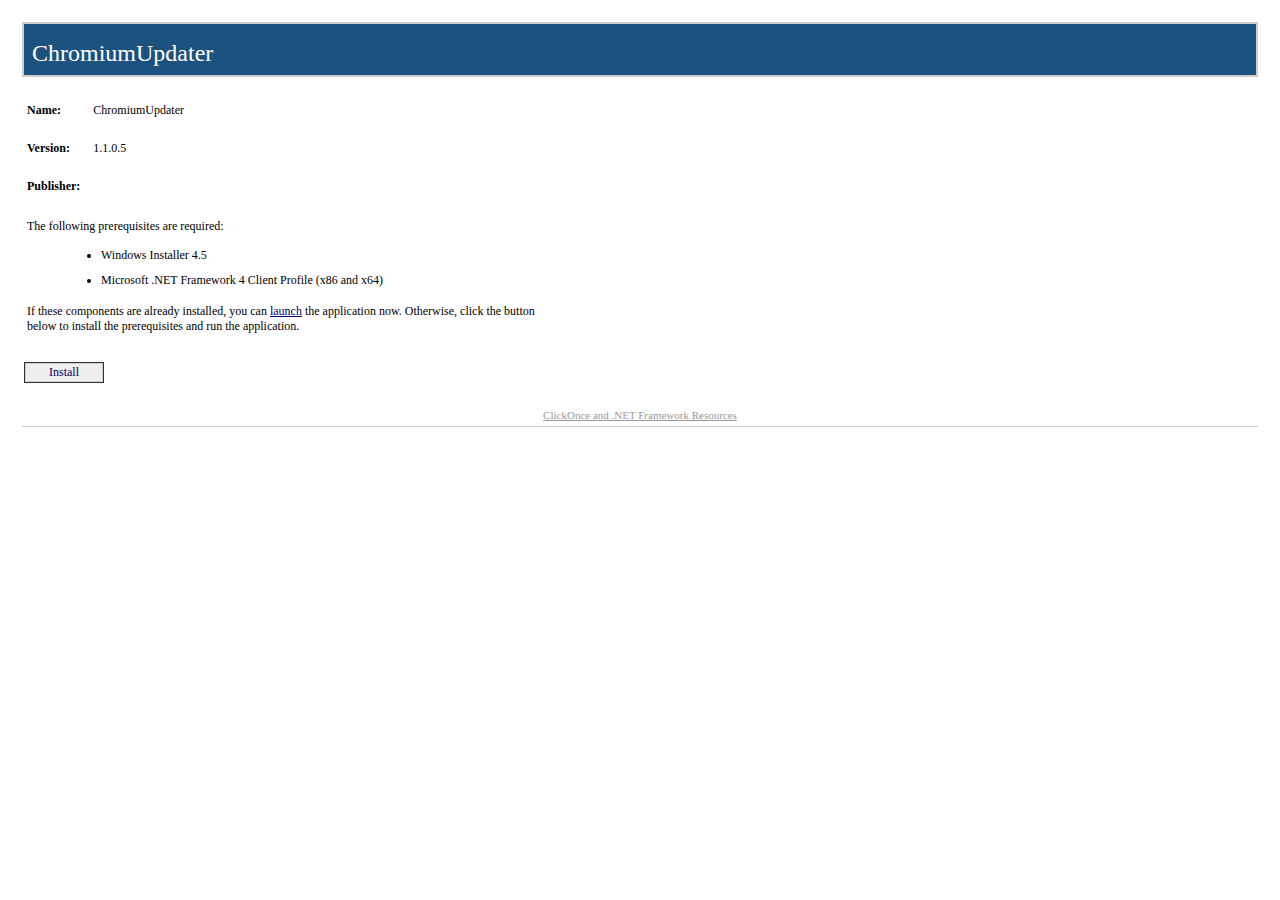
<file: chromium-updater/index.html>
﻿<HTML>
  <HEAD>
    <TITLE>ChromiumUpdater</TITLE>
    <META HTTP-EQUIV="Content-Type" CONTENT="text/html; charset=utf-8" />
    <STYLE TYPE="text/css">
<!--
BODY{margin-top:20px; margin-left:20px; margin-right:20px; color:#000000; font-family:Tahoma; background-color:white}
A:link {font-weight:normal; color:#000066; text-decoration:none}
A:visited {font-weight:normal; color:#000066; text-decoration:none}
A:active {font-weight:normal; text-decoration:none}
A:hover {font-weight:normal; color:#FF6600; text-decoration:none}
P {margin-top:0px; margin-bottom:12px; color:#000000; font-family:Tahoma}
PRE {border-right:#f0f0e0 1px solid; padding-right:5px; border-top:#f0f0e0 1px solid; margin-top:-5px; padding-left:5px; font-size:x-small; padding-bottom:5px; border-left:#f0f0e0 1px solid; padding-top:5px; border-bottom:#f0f0e0 1px solid; font-family:Courier New; background-color:#e5e5cc}
TD {font-size:12px; color:#000000; font-family:Tahoma}
H2 {border-top: #003366 1px solid; margin-top:25px; font-weight:bold; font-size:1.5em; margin-bottom:10px; margin-left:-15px; color:#003366}
H3 {margin-top:10px; font-size: 1.1em; margin-bottom: 10px; margin-left: -15px; color: #000000}
UL {margin-top:10px; margin-left:20px}
OL {margin-top:10px; margin-left:20px}
LI {margin-top:10px; color: #000000}
FONT.value {font-weight:bold; color:darkblue}
FONT.key {font-weight: bold; color: darkgreen}
.divTag {border:1px; border-style:solid; background-color:#FFFFFF; text-decoration:none; height:auto; width:auto; background-color:#cecece}
.BannerColumn {background-color:#000000}
.Banner {border:0; padding:0; height:8px; margin-top:0px; color:#ffffff; filter:progid:DXImageTransform.Microsoft.Gradient(GradientType=1,StartColorStr='#1c5280',EndColorStr='#FFFFFF');}
.BannerTextCompany {font:bold; font-size:18pt; color:#cecece; font-family:Tahoma; height:0px; margin-top:0; margin-left:8px; margin-bottom:0; padding:0px; white-space:nowrap; filter:progid:DXImageTransform.Microsoft.dropshadow(OffX=2,OffY=2,Color='black',Positive='true');}
.BannerTextApplication {font:bold; font-size:18pt; font-family:Tahoma; height:0px; margin-top:0; margin-left:8px; margin-bottom:0; padding:0px; white-space:nowrap; filter:progid:DXImageTransform.Microsoft.dropshadow(OffX=2,OffY=2,Color='black',Positive='true');}
.BannerText {font:bold; font-size:18pt; font-family:Tahoma; height:0px; margin-top:0; margin-left:8px; margin-bottom:0; padding:0px; filter:progid:DXImageTransform.Microsoft.dropshadow(OffX=2,OffY=2,Color='black',Positive='true');}
.BannerSubhead {border:0; padding:0; height:16px; margin-top:0px; margin-left:10px; color:#ffffff; filter:progid:DXImageTransform.Microsoft.Gradient(GradientType=1,StartColorStr='#4B3E1A',EndColorStr='#FFFFFF');}
.BannerSubheadText {font:bold; height:11px; font-size:11px; font-family:Tahoma; margin-top:1; margin-left:10; filter:progid:DXImageTransform.Microsoft.dropshadow(OffX=2,OffY=2,Color='black',Positive='true');}
.FooterRule {border:0; padding:0; height:1px; margin:0px; color:#ffffff; filter:progid:DXImageTransform.Microsoft.Gradient(GradientType=1,StartColorStr='#4B3E1A',EndColorStr='#FFFFFF');}
.FooterText {font-size:11px; font-weight:normal; text-decoration:none; font-family:Tahoma; margin-top:10; margin-left:0px; margin-bottom:2; padding:0px; color:#999999; white-space:nowrap}
.FooterText A:link {font-weight:normal; color:#999999; text-decoration:underline}
.FooterText A:visited {font-weight:normal; color:#999999; text-decoration:underline}
.FooterText A:active {font-weight:normal; color:#999999; text-decoration:underline}
.FooterText A:hover {font-weight:normal; color:#FF6600; text-decoration:underline}
.ClickOnceInfoText {font-size:11px; font-weight:normal; text-decoration:none; font-family:Tahoma; margin-top:0; margin-right:2px; margin-bottom:0; padding:0px; color:#000000}
.InstallTextStyle {font:bold; font-size:14pt; font-family:Tahoma; a:#FF0000; text-decoration:None}
.DetailsStyle {margin-left:30px}
.ItemStyle {margin-left:-15px; font-weight:bold}
.StartColorStr {background-color:#4B3E1A}
.JustThisApp A:link {font-weight:normal; color:#000066; text-decoration:underline}
.JustThisApp A:visited {font-weight:normal; color:#000066; text-decoration:underline}
.JustThisApp A:active {font-weight:normal; text-decoration:underline}
.JustThisApp A:hover {font-weight:normal; color:#FF6600; text-decoration:underline}
-->

</STYLE>

</HEAD>
  <BODY>
    <TABLE WIDTH="100%" CELLPADDING="0" CELLSPACING="2" BORDER="0">

<!-- Begin Banner -->
<TR><TD><TABLE CELLPADDING="2" CELLSPACING="0" BORDER="0" BGCOLOR="#cecece" WIDTH="100%"><TR><TD><TABLE BGCOLOR="#1c5280" WIDTH="100%" CELLPADDING="0" CELLSPACING="0" BORDER="0"><TR><TD CLASS="Banner" /></TR><TR><TD CLASS="Banner"><SPAN CLASS="BannerTextCompany" /></TD></TR><TR><TD CLASS="Banner"><SPAN CLASS="BannerTextApplication">ChromiumUpdater</SPAN></TD></TR><TR><TD CLASS="Banner" ALIGN="RIGHT" /></TR></TABLE></TD></TR></TABLE></TD></TR>
<!-- End Banner -->


<!-- Begin Dialog -->
<TR><TD ALIGN="LEFT"><TABLE CELLPADDING="2" CELLSPACING="0" BORDER="0" WIDTH="540"><TR><TD WIDTH="496">

<!-- Begin AppInfo -->
<TABLE><TR><TD COLSPAN="3">&nbsp;</TD></TR><TR><TD><B>Name:</B></TD><TD WIDTH="5"><SPACER TYPE="block" WIDTH="10" /></TD><TD>ChromiumUpdater</TD></TR><TR><TD COLSPAN="3">&nbsp;</TD></TR><TR><TD><B>Version:</B></TD><TD WIDTH="5"><SPACER TYPE="block" WIDTH="10" /></TD><TD>1.1.0.5</TD></TR><TR><TD COLSPAN="3">&nbsp;</TD></TR><TR><TD><B>Publisher:</B></TD><TD WIDTH="5"><SPACER TYPE="block" WIDTH="10" /></TD><TD /></TR><tr><td colspan="3">&nbsp;</td></tr></TABLE>
<!-- End AppInfo -->


<!-- Begin Prerequisites -->
<TABLE ID="BootstrapperSection" BORDER="0"><TR><TD COLSPAN="2">The following prerequisites are required:</TD></TR><TR><TD WIDTH="10">&nbsp;</TD><TD><UL>
<LI>Windows Installer 4.5</LI>
<LI>Microsoft .NET Framework 4 Client Profile (x86 and x64)</LI>
</UL></TD></TR><TR><TD COLSPAN="2">
If these components are already installed, you can <SPAN CLASS="JustThisApp"><A HREF="ChromiumUpdater.application">launch</A></SPAN> the application now. Otherwise, click the button below to install the prerequisites and run the application.
</TD></TR><TR><TD COLSPAN="2">&nbsp;</TD></TR></TABLE>
<!-- End Prerequisites -->


</TD></TR></TABLE>
<!-- Begin Buttons -->
<TR><TD ALIGN="LEFT"><TABLE CELLPADDING="2" CELLSPACING="0" BORDER="0" WIDTH="540" STYLE="cursor:hand" ONCLICK="window.navigate(InstallButton.href)"><TR><TD ALIGN="LEFT"><TABLE CELLPADDING="1" BGCOLOR="#333333" CELLSPACING="0" BORDER="0"><TR><TD><TABLE CELLPADDING="1" BGCOLOR="#cecece" CELLSPACING="0" BORDER="0"><TR><TD><TABLE CELLPADDING="1" BGCOLOR="#efefef" CELLSPACING="0" BORDER="0"><TR><TD WIDTH="20"><SPACER TYPE="block" WIDTH="20" HEIGHT="1" /></TD><TD><A ID="InstallButton" HREF="setup.exe">Install</A></TD><TD width="20"><SPACER TYPE="block" WIDTH="20" HEIGHT="1" /></TD></TR></TABLE></TD></TR></TABLE></TD></TR></TABLE></TD><TD WIDTH="15%" ALIGN="right" /></TR></TABLE></TD></TR>
<!-- End Buttons -->
</TD></TR>
<!-- End Dialog -->



<!-- Spacer Row -->
<TR><TD>&nbsp;</TD></TR>

<TR><TD>
<!-- Begin Footer -->
<TABLE WIDTH="100%" CELLPADDING="0" CELLSPACING="0" BORDER="0" BGCOLOR="#ffffff"><TR><TD HEIGHT="5"><SPACER TYPE="block" HEIGHT="5" /></TD></TR><TR><TD CLASS="FooterText" ALIGN="center"><A HREF="http://go.microsoft.com/fwlink/?LinkId=154571">ClickOnce and .NET Framework Resources</A>
</TD></TR><TR><TD HEIGHT="5"><SPACER TYPE="block" HEIGHT="5" /></TD></TR><TR><TD HEIGHT="1" bgcolor="#cecece"><SPACER TYPE="block" HEIGHT="1" /></TD></TR></TABLE>
<!-- End Footer -->
</TD></TR>

</TABLE>
  </BODY>
</HTML>
</file>
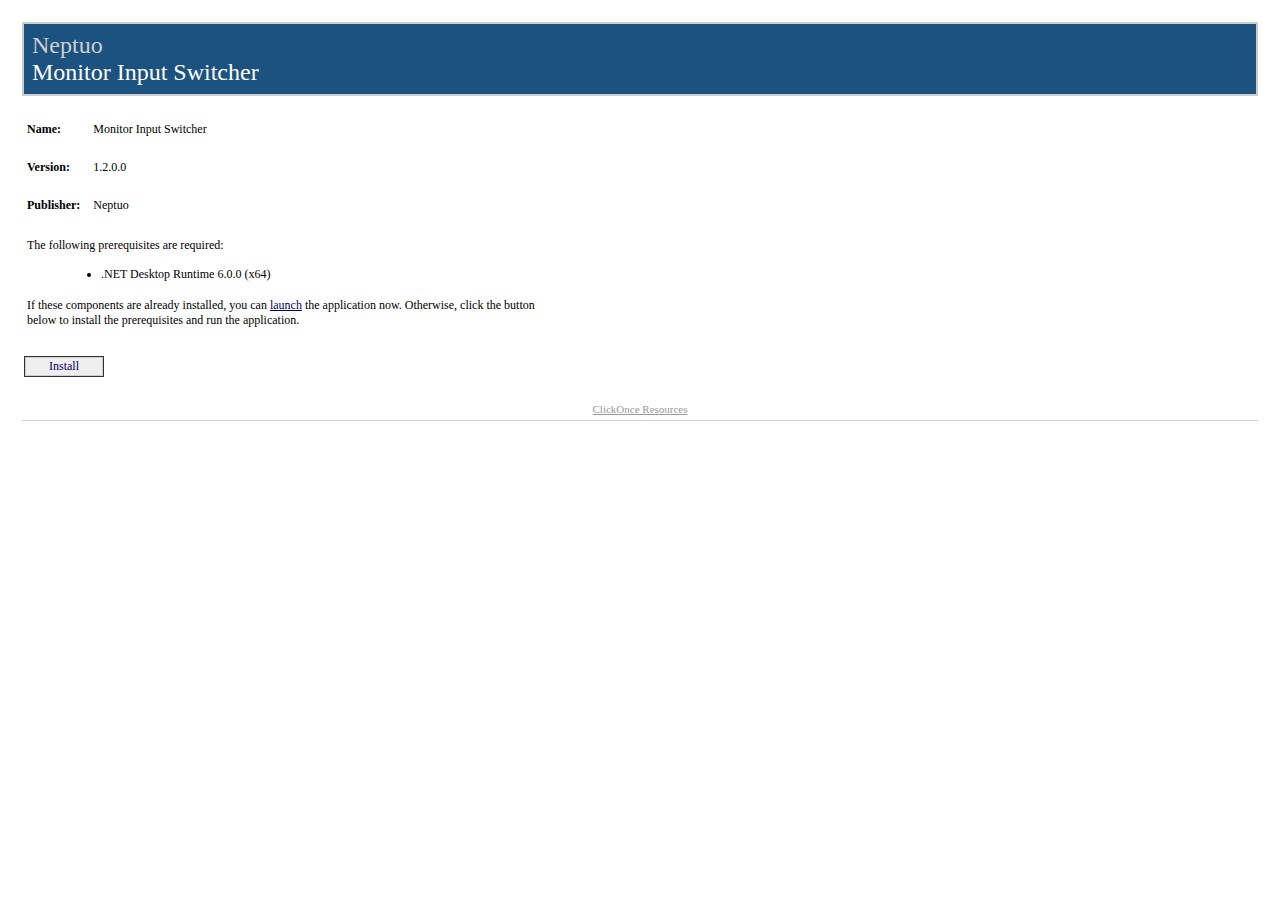
<file: monitor-input-switcher/index.html>
﻿<HTML>
  <HEAD>
    <TITLE>Monitor Input Switcher</TITLE>
    <META HTTP-EQUIV="Content-Type" CONTENT="text/html; charset=utf-8" />
    <STYLE TYPE="text/css">
<!--
BODY{margin-top:20px; margin-left:20px; margin-right:20px; color:#000000; font-family:Tahoma; background-color:white}
A:link {font-weight:normal; color:#000066; text-decoration:none}
A:visited {font-weight:normal; color:#000066; text-decoration:none}
A:active {font-weight:normal; text-decoration:none}
A:hover {font-weight:normal; color:#FF6600; text-decoration:none}
P {margin-top:0px; margin-bottom:12px; color:#000000; font-family:Tahoma}
PRE {border-right:#f0f0e0 1px solid; padding-right:5px; border-top:#f0f0e0 1px solid; margin-top:-5px; padding-left:5px; font-size:x-small; padding-bottom:5px; border-left:#f0f0e0 1px solid; padding-top:5px; border-bottom:#f0f0e0 1px solid; font-family:Courier New; background-color:#e5e5cc}
TD {font-size:12px; color:#000000; font-family:Tahoma}
H2 {border-top: #003366 1px solid; margin-top:25px; font-weight:bold; font-size:1.5em; margin-bottom:10px; margin-left:-15px; color:#003366}
H3 {margin-top:10px; font-size: 1.1em; margin-bottom: 10px; margin-left: -15px; color: #000000}
UL {margin-top:10px; margin-left:20px}
OL {margin-top:10px; margin-left:20px}
LI {margin-top:10px; color: #000000}
FONT.value {font-weight:bold; color:darkblue}
FONT.key {font-weight: bold; color: darkgreen}
.divTag {border:1px; border-style:solid; background-color:#FFFFFF; text-decoration:none; height:auto; width:auto; background-color:#cecece}
.BannerColumn {background-color:#000000}
.Banner {border:0; padding:0; height:8px; margin-top:0px; color:#ffffff; filter:progid:DXImageTransform.Microsoft.Gradient(GradientType=1,StartColorStr='#1c5280',EndColorStr='#FFFFFF');}
.BannerTextCompany {font:bold; font-size:18pt; color:#cecece; font-family:Tahoma; height:0px; margin-top:0; margin-left:8px; margin-bottom:0; padding:0px; white-space:nowrap; filter:progid:DXImageTransform.Microsoft.dropshadow(OffX=2,OffY=2,Color='black',Positive='true');}
.BannerTextApplication {font:bold; font-size:18pt; font-family:Tahoma; height:0px; margin-top:0; margin-left:8px; margin-bottom:0; padding:0px; white-space:nowrap; filter:progid:DXImageTransform.Microsoft.dropshadow(OffX=2,OffY=2,Color='black',Positive='true');}
.BannerText {font:bold; font-size:18pt; font-family:Tahoma; height:0px; margin-top:0; margin-left:8px; margin-bottom:0; padding:0px; filter:progid:DXImageTransform.Microsoft.dropshadow(OffX=2,OffY=2,Color='black',Positive='true');}
.BannerSubhead {border:0; padding:0; height:16px; margin-top:0px; margin-left:10px; color:#ffffff; filter:progid:DXImageTransform.Microsoft.Gradient(GradientType=1,StartColorStr='#4B3E1A',EndColorStr='#FFFFFF');}
.BannerSubheadText {font:bold; height:11px; font-size:11px; font-family:Tahoma; margin-top:1; margin-left:10; filter:progid:DXImageTransform.Microsoft.dropshadow(OffX=2,OffY=2,Color='black',Positive='true');}
.FooterRule {border:0; padding:0; height:1px; margin:0px; color:#ffffff; filter:progid:DXImageTransform.Microsoft.Gradient(GradientType=1,StartColorStr='#4B3E1A',EndColorStr='#FFFFFF');}
.FooterText {font-size:11px; font-weight:normal; text-decoration:none; font-family:Tahoma; margin-top:10; margin-left:0px; margin-bottom:2; padding:0px; color:#999999; white-space:nowrap}
.FooterText A:link {font-weight:normal; color:#999999; text-decoration:underline}
.FooterText A:visited {font-weight:normal; color:#999999; text-decoration:underline}
.FooterText A:active {font-weight:normal; color:#999999; text-decoration:underline}
.FooterText A:hover {font-weight:normal; color:#FF6600; text-decoration:underline}
.ClickOnceInfoText {font-size:11px; font-weight:normal; text-decoration:none; font-family:Tahoma; margin-top:0; margin-right:2px; margin-bottom:0; padding:0px; color:#000000}
.InstallTextStyle {font:bold; font-size:14pt; font-family:Tahoma; a:#FF0000; text-decoration:None}
.DetailsStyle {margin-left:30px}
.ItemStyle {margin-left:-15px; font-weight:bold}
.StartColorStr {background-color:#4B3E1A}
.JustThisApp A:link {font-weight:normal; color:#000066; text-decoration:underline}
.JustThisApp A:visited {font-weight:normal; color:#000066; text-decoration:underline}
.JustThisApp A:active {font-weight:normal; text-decoration:underline}
.JustThisApp A:hover {font-weight:normal; color:#FF6600; text-decoration:underline}
-->

</STYLE>

</HEAD>
  <BODY>
    <TABLE WIDTH="100%" CELLPADDING="0" CELLSPACING="2" BORDER="0">

<!-- Begin Banner -->
<TR><TD><TABLE CELLPADDING="2" CELLSPACING="0" BORDER="0" BGCOLOR="#cecece" WIDTH="100%"><TR><TD><TABLE BGCOLOR="#1c5280" WIDTH="100%" CELLPADDING="0" CELLSPACING="0" BORDER="0"><TR><TD CLASS="Banner" /></TR><TR><TD CLASS="Banner"><SPAN CLASS="BannerTextCompany">Neptuo</SPAN></TD></TR><TR><TD CLASS="Banner"><SPAN CLASS="BannerTextApplication">Monitor Input Switcher</SPAN></TD></TR><TR><TD CLASS="Banner" ALIGN="RIGHT" /></TR></TABLE></TD></TR></TABLE></TD></TR>
<!-- End Banner -->


<!-- Begin Dialog -->
<TR><TD ALIGN="LEFT"><TABLE CELLPADDING="2" CELLSPACING="0" BORDER="0" WIDTH="540"><TR><TD WIDTH="496">

<!-- Begin AppInfo -->
<TABLE><TR><TD COLSPAN="3">&nbsp;</TD></TR><TR><TD><B>Name:</B></TD><TD WIDTH="5"><SPACER TYPE="block" WIDTH="10" /></TD><TD>Monitor Input Switcher</TD></TR><TR><TD COLSPAN="3">&nbsp;</TD></TR><TR><TD><B>Version:</B></TD><TD WIDTH="5"><SPACER TYPE="block" WIDTH="10" /></TD><TD>1.2.0.0</TD></TR><TR><TD COLSPAN="3">&nbsp;</TD></TR><TR><TD><B>Publisher:</B></TD><TD WIDTH="5"><SPACER TYPE="block" WIDTH="10" /></TD><TD>Neptuo</TD></TR><tr><td colspan="3">&nbsp;</td></tr></TABLE>
<!-- End AppInfo -->


<!-- Begin Prerequisites -->
<TABLE ID="BootstrapperSection" BORDER="0"><TR><TD COLSPAN="2">The following prerequisites are required:</TD></TR><TR><TD WIDTH="10">&nbsp;</TD><TD><UL>
<LI>.NET Desktop Runtime 6.0.0 (x64)</LI>
</UL></TD></TR><TR><TD COLSPAN="2">
If these components are already installed, you can <SPAN CLASS="JustThisApp"><A HREF="misw.application">launch</A></SPAN> the application now. Otherwise, click the button below to install the prerequisites and run the application.
</TD></TR><TR><TD COLSPAN="2">&nbsp;</TD></TR></TABLE>
<!-- End Prerequisites -->


</TD></TR></TABLE>
<!-- Begin Buttons -->
<TR><TD ALIGN="LEFT"><TABLE CELLPADDING="2" CELLSPACING="0" BORDER="0" WIDTH="540" STYLE="cursor:hand" ONCLICK="window.navigate(InstallButton.href)"><TR><TD ALIGN="LEFT"><TABLE CELLPADDING="1" BGCOLOR="#333333" CELLSPACING="0" BORDER="0"><TR><TD><TABLE CELLPADDING="1" BGCOLOR="#cecece" CELLSPACING="0" BORDER="0"><TR><TD><TABLE CELLPADDING="1" BGCOLOR="#efefef" CELLSPACING="0" BORDER="0"><TR><TD WIDTH="20"><SPACER TYPE="block" WIDTH="20" HEIGHT="1" /></TD><TD><A ID="InstallButton" HREF="setup.exe">Install</A></TD><TD width="20"><SPACER TYPE="block" WIDTH="20" HEIGHT="1" /></TD></TR></TABLE></TD></TR></TABLE></TD></TR></TABLE></TD><TD WIDTH="15%" ALIGN="right" /></TR></TABLE></TD></TR>
<!-- End Buttons -->
</TD></TR>
<!-- End Dialog -->



<!-- Spacer Row -->
<TR><TD>&nbsp;</TD></TR>

<TR><TD>
<!-- Begin Footer -->
<TABLE WIDTH="100%" CELLPADDING="0" CELLSPACING="0" BORDER="0" BGCOLOR="#ffffff"><TR><TD HEIGHT="5"><SPACER TYPE="block" HEIGHT="5" /></TD></TR><TR><TD CLASS="FooterText" ALIGN="center"><A HREF="https://go.microsoft.com/fwlink/?linkid=2146276">ClickOnce Resources</A>
</TD></TR><TR><TD HEIGHT="5"><SPACER TYPE="block" HEIGHT="5" /></TD></TR><TR><TD HEIGHT="1" bgcolor="#cecece"><SPACER TYPE="block" HEIGHT="1" /></TD></TR></TABLE>
<!-- End Footer -->
</TD></TR>

</TABLE>
  </BODY>
</HTML>
</file>
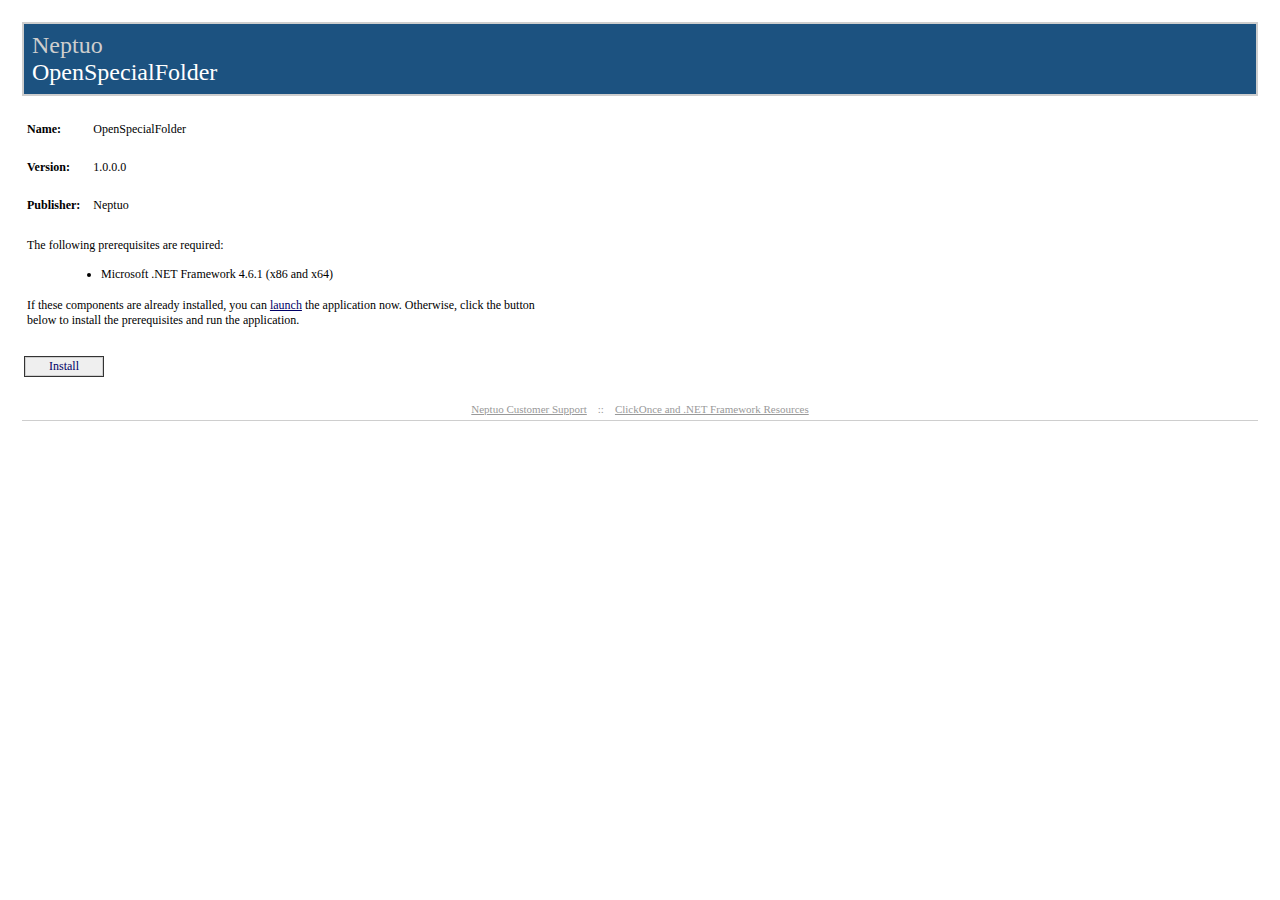
<file: openspecialfolder/index.html>
﻿<HTML>
  <HEAD>
    <TITLE>OpenSpecialFolder</TITLE>
    <META HTTP-EQUIV="Content-Type" CONTENT="text/html; charset=utf-8" />
    <STYLE TYPE="text/css">
<!--
BODY{margin-top:20px; margin-left:20px; margin-right:20px; color:#000000; font-family:Tahoma; background-color:white}
A:link {font-weight:normal; color:#000066; text-decoration:none}
A:visited {font-weight:normal; color:#000066; text-decoration:none}
A:active {font-weight:normal; text-decoration:none}
A:hover {font-weight:normal; color:#FF6600; text-decoration:none}
P {margin-top:0px; margin-bottom:12px; color:#000000; font-family:Tahoma}
PRE {border-right:#f0f0e0 1px solid; padding-right:5px; border-top:#f0f0e0 1px solid; margin-top:-5px; padding-left:5px; font-size:x-small; padding-bottom:5px; border-left:#f0f0e0 1px solid; padding-top:5px; border-bottom:#f0f0e0 1px solid; font-family:Courier New; background-color:#e5e5cc}
TD {font-size:12px; color:#000000; font-family:Tahoma}
H2 {border-top: #003366 1px solid; margin-top:25px; font-weight:bold; font-size:1.5em; margin-bottom:10px; margin-left:-15px; color:#003366}
H3 {margin-top:10px; font-size: 1.1em; margin-bottom: 10px; margin-left: -15px; color: #000000}
UL {margin-top:10px; margin-left:20px}
OL {margin-top:10px; margin-left:20px}
LI {margin-top:10px; color: #000000}
FONT.value {font-weight:bold; color:darkblue}
FONT.key {font-weight: bold; color: darkgreen}
.divTag {border:1px; border-style:solid; background-color:#FFFFFF; text-decoration:none; height:auto; width:auto; background-color:#cecece}
.BannerColumn {background-color:#000000}
.Banner {border:0; padding:0; height:8px; margin-top:0px; color:#ffffff; filter:progid:DXImageTransform.Microsoft.Gradient(GradientType=1,StartColorStr='#1c5280',EndColorStr='#FFFFFF');}
.BannerTextCompany {font:bold; font-size:18pt; color:#cecece; font-family:Tahoma; height:0px; margin-top:0; margin-left:8px; margin-bottom:0; padding:0px; white-space:nowrap; filter:progid:DXImageTransform.Microsoft.dropshadow(OffX=2,OffY=2,Color='black',Positive='true');}
.BannerTextApplication {font:bold; font-size:18pt; font-family:Tahoma; height:0px; margin-top:0; margin-left:8px; margin-bottom:0; padding:0px; white-space:nowrap; filter:progid:DXImageTransform.Microsoft.dropshadow(OffX=2,OffY=2,Color='black',Positive='true');}
.BannerText {font:bold; font-size:18pt; font-family:Tahoma; height:0px; margin-top:0; margin-left:8px; margin-bottom:0; padding:0px; filter:progid:DXImageTransform.Microsoft.dropshadow(OffX=2,OffY=2,Color='black',Positive='true');}
.BannerSubhead {border:0; padding:0; height:16px; margin-top:0px; margin-left:10px; color:#ffffff; filter:progid:DXImageTransform.Microsoft.Gradient(GradientType=1,StartColorStr='#4B3E1A',EndColorStr='#FFFFFF');}
.BannerSubheadText {font:bold; height:11px; font-size:11px; font-family:Tahoma; margin-top:1; margin-left:10; filter:progid:DXImageTransform.Microsoft.dropshadow(OffX=2,OffY=2,Color='black',Positive='true');}
.FooterRule {border:0; padding:0; height:1px; margin:0px; color:#ffffff; filter:progid:DXImageTransform.Microsoft.Gradient(GradientType=1,StartColorStr='#4B3E1A',EndColorStr='#FFFFFF');}
.FooterText {font-size:11px; font-weight:normal; text-decoration:none; font-family:Tahoma; margin-top:10; margin-left:0px; margin-bottom:2; padding:0px; color:#999999; white-space:nowrap}
.FooterText A:link {font-weight:normal; color:#999999; text-decoration:underline}
.FooterText A:visited {font-weight:normal; color:#999999; text-decoration:underline}
.FooterText A:active {font-weight:normal; color:#999999; text-decoration:underline}
.FooterText A:hover {font-weight:normal; color:#FF6600; text-decoration:underline}
.ClickOnceInfoText {font-size:11px; font-weight:normal; text-decoration:none; font-family:Tahoma; margin-top:0; margin-right:2px; margin-bottom:0; padding:0px; color:#000000}
.InstallTextStyle {font:bold; font-size:14pt; font-family:Tahoma; a:#FF0000; text-decoration:None}
.DetailsStyle {margin-left:30px}
.ItemStyle {margin-left:-15px; font-weight:bold}
.StartColorStr {background-color:#4B3E1A}
.JustThisApp A:link {font-weight:normal; color:#000066; text-decoration:underline}
.JustThisApp A:visited {font-weight:normal; color:#000066; text-decoration:underline}
.JustThisApp A:active {font-weight:normal; text-decoration:underline}
.JustThisApp A:hover {font-weight:normal; color:#FF6600; text-decoration:underline}
-->

</STYLE>

<SCRIPT LANGUAGE="JavaScript">
<!--
runtimeVersion = "4.6.1";
checkClient = false;
directLink = "OpenSpecialFolder.application";


function Initialize()
{
  if (HasRuntimeVersion(runtimeVersion, false) || (checkClient && HasRuntimeVersion(runtimeVersion, checkClient)))
  {
    InstallButton.href = directLink;
    BootstrapperSection.style.display = "none";
  }
}
function HasRuntimeVersion(v, c)
{
  var va = GetVersion(v);
  var i;
  var a = navigator.userAgent.match(/\.NET CLR [0-9.]+/g);
  if(va[0]==4)
    a = navigator.userAgent.match(/\.NET[0-9.]+E/g);
  if (c)
  {
    a = navigator.userAgent.match(/\.NET Client [0-9.]+/g);
    if (va[0]==4)
       a = navigator.userAgent.match(/\.NET[0-9.]+C/g);
  }
  if (a != null)
    for (i = 0; i < a.length; ++i)
      if (CompareVersions(va, GetVersion(a[i])) <= 0)
                                return true;
  return false;
}
function GetVersion(v)
{
  var a = v.match(/([0-9]+)\.([0-9]+)\.([0-9]+)/i);
  if(a==null)
     a = v.match(/([0-9]+)\.([0-9]+)/i);
  return a.slice(1);
}
function CompareVersions(v1, v2)
{
   if(v1.length>v2.length)
   {
      v2[v2.length]=0;
   }  
   else if(v1.length<v2.length)
   {
      v1[v1.length]=0;
   }

  for (i = 0; i < v1.length; ++i)
  {
    var n1 = new Number(v1[i]);
    var n2 = new Number(v2[i]);
    if (n1 < n2)
      return -1;
    if (n1 > n2)
      return 1;
  }
  return 0;
}

-->
</SCRIPT>

</HEAD>
  <BODY ONLOAD="Initialize()">
    <TABLE WIDTH="100%" CELLPADDING="0" CELLSPACING="2" BORDER="0">

<!-- Begin Banner -->
<TR><TD><TABLE CELLPADDING="2" CELLSPACING="0" BORDER="0" BGCOLOR="#cecece" WIDTH="100%"><TR><TD><TABLE BGCOLOR="#1c5280" WIDTH="100%" CELLPADDING="0" CELLSPACING="0" BORDER="0"><TR><TD CLASS="Banner" /></TR><TR><TD CLASS="Banner"><SPAN CLASS="BannerTextCompany">Neptuo</SPAN></TD></TR><TR><TD CLASS="Banner"><SPAN CLASS="BannerTextApplication">OpenSpecialFolder</SPAN></TD></TR><TR><TD CLASS="Banner" ALIGN="RIGHT" /></TR></TABLE></TD></TR></TABLE></TD></TR>
<!-- End Banner -->


<!-- Begin Dialog -->
<TR><TD ALIGN="LEFT"><TABLE CELLPADDING="2" CELLSPACING="0" BORDER="0" WIDTH="540"><TR><TD WIDTH="496">

<!-- Begin AppInfo -->
<TABLE><TR><TD COLSPAN="3">&nbsp;</TD></TR><TR><TD><B>Name:</B></TD><TD WIDTH="5"><SPACER TYPE="block" WIDTH="10" /></TD><TD>OpenSpecialFolder</TD></TR><TR><TD COLSPAN="3">&nbsp;</TD></TR><TR><TD><B>Version:</B></TD><TD WIDTH="5"><SPACER TYPE="block" WIDTH="10" /></TD><TD>1.0.0.0</TD></TR><TR><TD COLSPAN="3">&nbsp;</TD></TR><TR><TD><B>Publisher:</B></TD><TD WIDTH="5"><SPACER TYPE="block" WIDTH="10" /></TD><TD>Neptuo</TD></TR><tr><td colspan="3">&nbsp;</td></tr></TABLE>
<!-- End AppInfo -->


<!-- Begin Prerequisites -->
<TABLE ID="BootstrapperSection" BORDER="0"><TR><TD COLSPAN="2">The following prerequisites are required:</TD></TR><TR><TD WIDTH="10">&nbsp;</TD><TD><UL>
<LI>Microsoft .NET Framework 4.6.1 (x86 and x64)</LI>
</UL></TD></TR><TR><TD COLSPAN="2">
If these components are already installed, you can <SPAN CLASS="JustThisApp"><A HREF="OpenSpecialFolder.application">launch</A></SPAN> the application now. Otherwise, click the button below to install the prerequisites and run the application.
</TD></TR><TR><TD COLSPAN="2">&nbsp;</TD></TR></TABLE>
<!-- End Prerequisites -->


</TD></TR></TABLE>
<!-- Begin Buttons -->
<TR><TD ALIGN="LEFT"><TABLE CELLPADDING="2" CELLSPACING="0" BORDER="0" WIDTH="540" STYLE="cursor:hand" ONCLICK="window.navigate(InstallButton.href)"><TR><TD ALIGN="LEFT"><TABLE CELLPADDING="1" BGCOLOR="#333333" CELLSPACING="0" BORDER="0"><TR><TD><TABLE CELLPADDING="1" BGCOLOR="#cecece" CELLSPACING="0" BORDER="0"><TR><TD><TABLE CELLPADDING="1" BGCOLOR="#efefef" CELLSPACING="0" BORDER="0"><TR><TD WIDTH="20"><SPACER TYPE="block" WIDTH="20" HEIGHT="1" /></TD><TD><A ID="InstallButton" HREF="setup.exe">Install</A></TD><TD width="20"><SPACER TYPE="block" WIDTH="20" HEIGHT="1" /></TD></TR></TABLE></TD></TR></TABLE></TD></TR></TABLE></TD><TD WIDTH="15%" ALIGN="right" /></TR></TABLE></TD></TR>
<!-- End Buttons -->
</TD></TR>
<!-- End Dialog -->



<!-- Spacer Row -->
<TR><TD>&nbsp;</TD></TR>

<TR><TD>
<!-- Begin Footer -->
<TABLE WIDTH="100%" CELLPADDING="0" CELLSPACING="0" BORDER="0" BGCOLOR="#ffffff"><TR><TD HEIGHT="5"><SPACER TYPE="block" HEIGHT="5" /></TD></TR><TR><TD CLASS="FooterText" ALIGN="center">
<A HREF="https://github.com/maraf/OpenSpecialFolder/issues">Neptuo Customer Support</A>
&nbsp;&nbsp;&nbsp;::&nbsp;&nbsp;&nbsp;
<A HREF="https://go.microsoft.com/fwlink/?LinkId=154571">ClickOnce and .NET Framework Resources</A>
</TD></TR><TR><TD HEIGHT="5"><SPACER TYPE="block" HEIGHT="5" /></TD></TR><TR><TD HEIGHT="1" bgcolor="#cecece"><SPACER TYPE="block" HEIGHT="1" /></TD></TR></TABLE>
<!-- End Footer -->
</TD></TR>

</TABLE>
  </BODY>
</HTML>
</file>
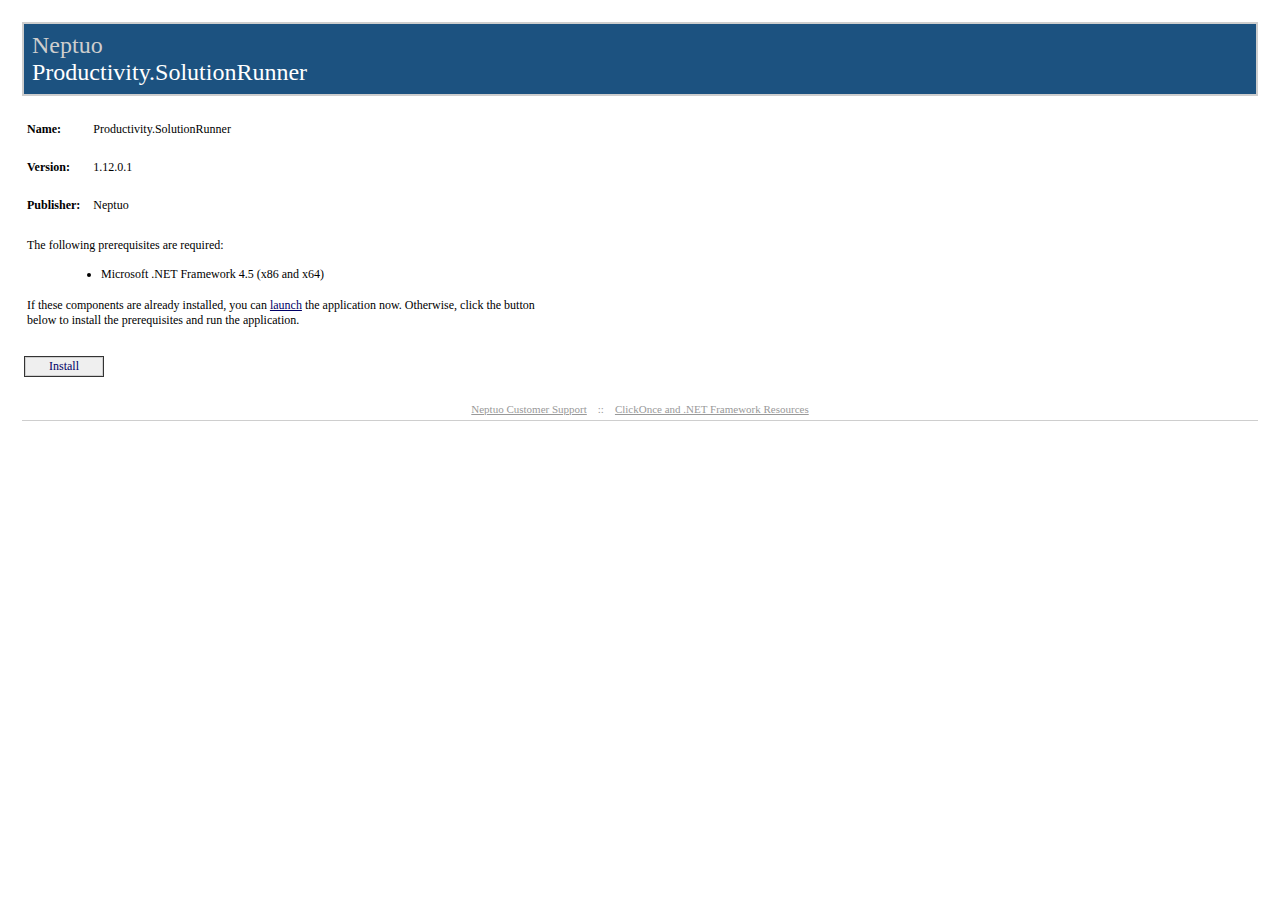
<file: solution-runner/index.html>
﻿<HTML>
  <HEAD>
    <TITLE>Productivity.SolutionRunner</TITLE>
    <META HTTP-EQUIV="Content-Type" CONTENT="text/html; charset=utf-8" />
    <STYLE TYPE="text/css">
<!--
BODY{margin-top:20px; margin-left:20px; margin-right:20px; color:#000000; font-family:Tahoma; background-color:white}
A:link {font-weight:normal; color:#000066; text-decoration:none}
A:visited {font-weight:normal; color:#000066; text-decoration:none}
A:active {font-weight:normal; text-decoration:none}
A:hover {font-weight:normal; color:#FF6600; text-decoration:none}
P {margin-top:0px; margin-bottom:12px; color:#000000; font-family:Tahoma}
PRE {border-right:#f0f0e0 1px solid; padding-right:5px; border-top:#f0f0e0 1px solid; margin-top:-5px; padding-left:5px; font-size:x-small; padding-bottom:5px; border-left:#f0f0e0 1px solid; padding-top:5px; border-bottom:#f0f0e0 1px solid; font-family:Courier New; background-color:#e5e5cc}
TD {font-size:12px; color:#000000; font-family:Tahoma}
H2 {border-top: #003366 1px solid; margin-top:25px; font-weight:bold; font-size:1.5em; margin-bottom:10px; margin-left:-15px; color:#003366}
H3 {margin-top:10px; font-size: 1.1em; margin-bottom: 10px; margin-left: -15px; color: #000000}
UL {margin-top:10px; margin-left:20px}
OL {margin-top:10px; margin-left:20px}
LI {margin-top:10px; color: #000000}
FONT.value {font-weight:bold; color:darkblue}
FONT.key {font-weight: bold; color: darkgreen}
.divTag {border:1px; border-style:solid; background-color:#FFFFFF; text-decoration:none; height:auto; width:auto; background-color:#cecece}
.BannerColumn {background-color:#000000}
.Banner {border:0; padding:0; height:8px; margin-top:0px; color:#ffffff; filter:progid:DXImageTransform.Microsoft.Gradient(GradientType=1,StartColorStr='#1c5280',EndColorStr='#FFFFFF');}
.BannerTextCompany {font:bold; font-size:18pt; color:#cecece; font-family:Tahoma; height:0px; margin-top:0; margin-left:8px; margin-bottom:0; padding:0px; white-space:nowrap; filter:progid:DXImageTransform.Microsoft.dropshadow(OffX=2,OffY=2,Color='black',Positive='true');}
.BannerTextApplication {font:bold; font-size:18pt; font-family:Tahoma; height:0px; margin-top:0; margin-left:8px; margin-bottom:0; padding:0px; white-space:nowrap; filter:progid:DXImageTransform.Microsoft.dropshadow(OffX=2,OffY=2,Color='black',Positive='true');}
.BannerText {font:bold; font-size:18pt; font-family:Tahoma; height:0px; margin-top:0; margin-left:8px; margin-bottom:0; padding:0px; filter:progid:DXImageTransform.Microsoft.dropshadow(OffX=2,OffY=2,Color='black',Positive='true');}
.BannerSubhead {border:0; padding:0; height:16px; margin-top:0px; margin-left:10px; color:#ffffff; filter:progid:DXImageTransform.Microsoft.Gradient(GradientType=1,StartColorStr='#4B3E1A',EndColorStr='#FFFFFF');}
.BannerSubheadText {font:bold; height:11px; font-size:11px; font-family:Tahoma; margin-top:1; margin-left:10; filter:progid:DXImageTransform.Microsoft.dropshadow(OffX=2,OffY=2,Color='black',Positive='true');}
.FooterRule {border:0; padding:0; height:1px; margin:0px; color:#ffffff; filter:progid:DXImageTransform.Microsoft.Gradient(GradientType=1,StartColorStr='#4B3E1A',EndColorStr='#FFFFFF');}
.FooterText {font-size:11px; font-weight:normal; text-decoration:none; font-family:Tahoma; margin-top:10; margin-left:0px; margin-bottom:2; padding:0px; color:#999999; white-space:nowrap}
.FooterText A:link {font-weight:normal; color:#999999; text-decoration:underline}
.FooterText A:visited {font-weight:normal; color:#999999; text-decoration:underline}
.FooterText A:active {font-weight:normal; color:#999999; text-decoration:underline}
.FooterText A:hover {font-weight:normal; color:#FF6600; text-decoration:underline}
.ClickOnceInfoText {font-size:11px; font-weight:normal; text-decoration:none; font-family:Tahoma; margin-top:0; margin-right:2px; margin-bottom:0; padding:0px; color:#000000}
.InstallTextStyle {font:bold; font-size:14pt; font-family:Tahoma; a:#FF0000; text-decoration:None}
.DetailsStyle {margin-left:30px}
.ItemStyle {margin-left:-15px; font-weight:bold}
.StartColorStr {background-color:#4B3E1A}
.JustThisApp A:link {font-weight:normal; color:#000066; text-decoration:underline}
.JustThisApp A:visited {font-weight:normal; color:#000066; text-decoration:underline}
.JustThisApp A:active {font-weight:normal; text-decoration:underline}
.JustThisApp A:hover {font-weight:normal; color:#FF6600; text-decoration:underline}
-->

</STYLE>

<SCRIPT LANGUAGE="JavaScript">
<!--
runtimeVersion = "4.5.0";
checkClient = false;
directLink = "Productivity.SolutionRunner.UI.application";


function Initialize()
{
  if (HasRuntimeVersion(runtimeVersion, false) || (checkClient && HasRuntimeVersion(runtimeVersion, checkClient)))
  {
    InstallButton.href = directLink;
    BootstrapperSection.style.display = "none";
  }
}
function HasRuntimeVersion(v, c)
{
  var va = GetVersion(v);
  var i;
  var a = navigator.userAgent.match(/\.NET CLR [0-9.]+/g);
  if(va[0]==4)
    a = navigator.userAgent.match(/\.NET[0-9.]+E/g);
  if (c)
  {
    a = navigator.userAgent.match(/\.NET Client [0-9.]+/g);
    if (va[0]==4)
       a = navigator.userAgent.match(/\.NET[0-9.]+C/g);
  }
  if (a != null)
    for (i = 0; i < a.length; ++i)
      if (CompareVersions(va, GetVersion(a[i])) <= 0)
                                return true;
  return false;
}
function GetVersion(v)
{
  var a = v.match(/([0-9]+)\.([0-9]+)\.([0-9]+)/i);
  if(a==null)
     a = v.match(/([0-9]+)\.([0-9]+)/i);
  return a.slice(1);
}
function CompareVersions(v1, v2)
{
   if(v1.length>v2.length)
   {
      v2[v2.length]=0;
   }  
   else if(v1.length<v2.length)
   {
      v1[v1.length]=0;
   }

  for (i = 0; i < v1.length; ++i)
  {
    var n1 = new Number(v1[i]);
    var n2 = new Number(v2[i]);
    if (n1 < n2)
      return -1;
    if (n1 > n2)
      return 1;
  }
  return 0;
}

-->
</SCRIPT>

</HEAD>
  <BODY ONLOAD="Initialize()">
    <TABLE WIDTH="100%" CELLPADDING="0" CELLSPACING="2" BORDER="0">

<!-- Begin Banner -->
<TR><TD><TABLE CELLPADDING="2" CELLSPACING="0" BORDER="0" BGCOLOR="#cecece" WIDTH="100%"><TR><TD><TABLE BGCOLOR="#1c5280" WIDTH="100%" CELLPADDING="0" CELLSPACING="0" BORDER="0"><TR><TD CLASS="Banner" /></TR><TR><TD CLASS="Banner"><SPAN CLASS="BannerTextCompany">Neptuo</SPAN></TD></TR><TR><TD CLASS="Banner"><SPAN CLASS="BannerTextApplication">Productivity.SolutionRunner</SPAN></TD></TR><TR><TD CLASS="Banner" ALIGN="RIGHT" /></TR></TABLE></TD></TR></TABLE></TD></TR>
<!-- End Banner -->


<!-- Begin Dialog -->
<TR><TD ALIGN="LEFT"><TABLE CELLPADDING="2" CELLSPACING="0" BORDER="0" WIDTH="540"><TR><TD WIDTH="496">

<!-- Begin AppInfo -->
<TABLE><TR><TD COLSPAN="3">&nbsp;</TD></TR><TR><TD><B>Name:</B></TD><TD WIDTH="5"><SPACER TYPE="block" WIDTH="10" /></TD><TD>Productivity.SolutionRunner</TD></TR><TR><TD COLSPAN="3">&nbsp;</TD></TR><TR><TD><B>Version:</B></TD><TD WIDTH="5"><SPACER TYPE="block" WIDTH="10" /></TD><TD>1.12.0.1</TD></TR><TR><TD COLSPAN="3">&nbsp;</TD></TR><TR><TD><B>Publisher:</B></TD><TD WIDTH="5"><SPACER TYPE="block" WIDTH="10" /></TD><TD>Neptuo</TD></TR><tr><td colspan="3">&nbsp;</td></tr></TABLE>
<!-- End AppInfo -->


<!-- Begin Prerequisites -->
<TABLE ID="BootstrapperSection" BORDER="0"><TR><TD COLSPAN="2">The following prerequisites are required:</TD></TR><TR><TD WIDTH="10">&nbsp;</TD><TD><UL>
<LI>Microsoft .NET Framework 4.5 (x86 and x64)</LI>
</UL></TD></TR><TR><TD COLSPAN="2">
If these components are already installed, you can <SPAN CLASS="JustThisApp"><A HREF="Productivity.SolutionRunner.UI.application">launch</A></SPAN> the application now. Otherwise, click the button below to install the prerequisites and run the application.
</TD></TR><TR><TD COLSPAN="2">&nbsp;</TD></TR></TABLE>
<!-- End Prerequisites -->


</TD></TR></TABLE>
<!-- Begin Buttons -->
<TR><TD ALIGN="LEFT"><TABLE CELLPADDING="2" CELLSPACING="0" BORDER="0" WIDTH="540" STYLE="cursor:hand" ONCLICK="window.navigate(InstallButton.href)"><TR><TD ALIGN="LEFT"><TABLE CELLPADDING="1" BGCOLOR="#333333" CELLSPACING="0" BORDER="0"><TR><TD><TABLE CELLPADDING="1" BGCOLOR="#cecece" CELLSPACING="0" BORDER="0"><TR><TD><TABLE CELLPADDING="1" BGCOLOR="#efefef" CELLSPACING="0" BORDER="0"><TR><TD WIDTH="20"><SPACER TYPE="block" WIDTH="20" HEIGHT="1" /></TD><TD><A ID="InstallButton" HREF="setup.exe">Install</A></TD><TD width="20"><SPACER TYPE="block" WIDTH="20" HEIGHT="1" /></TD></TR></TABLE></TD></TR></TABLE></TD></TR></TABLE></TD><TD WIDTH="15%" ALIGN="right" /></TR></TABLE></TD></TR>
<!-- End Buttons -->
</TD></TR>
<!-- End Dialog -->



<!-- Spacer Row -->
<TR><TD>&nbsp;</TD></TR>

<TR><TD>
<!-- Begin Footer -->
<TABLE WIDTH="100%" CELLPADDING="0" CELLSPACING="0" BORDER="0" BGCOLOR="#ffffff"><TR><TD HEIGHT="5"><SPACER TYPE="block" HEIGHT="5" /></TD></TR><TR><TD CLASS="FooterText" ALIGN="center">
<A HREF="https://github.com/neptuo/Productivity.SolutionRunner/issues">Neptuo Customer Support</A>
&nbsp;&nbsp;&nbsp;::&nbsp;&nbsp;&nbsp;
<A HREF="https://go.microsoft.com/fwlink/?LinkId=154571">ClickOnce and .NET Framework Resources</A>
</TD></TR><TR><TD HEIGHT="5"><SPACER TYPE="block" HEIGHT="5" /></TD></TR><TR><TD HEIGHT="1" bgcolor="#cecece"><SPACER TYPE="block" HEIGHT="1" /></TD></TR></TABLE>
<!-- End Footer -->
</TD></TR>

</TABLE>
  </BODY>
</HTML>
</file>
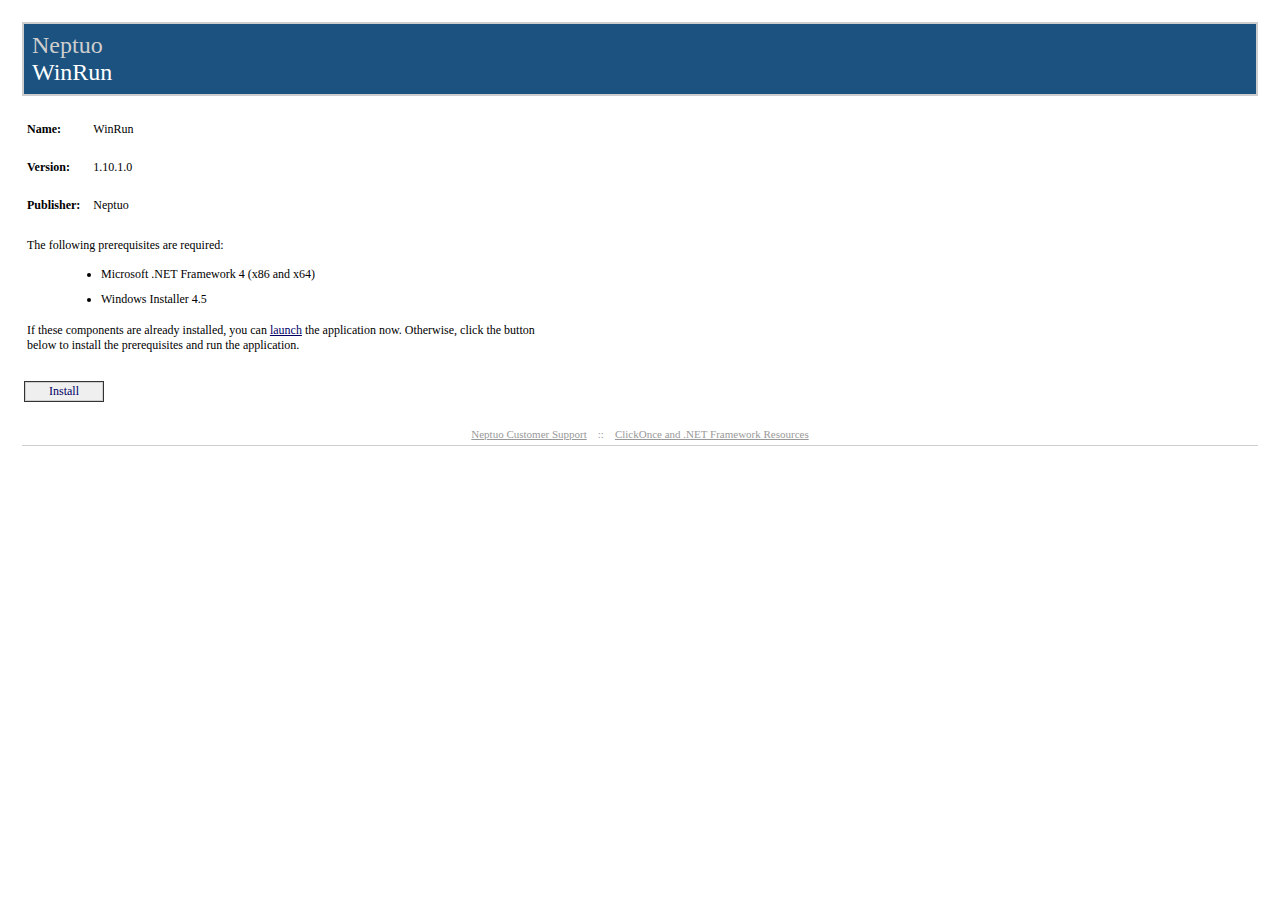
<file: winrun/index.html>
﻿<HTML>
  <HEAD>
    <TITLE>WinRun</TITLE>
    <META HTTP-EQUIV="Content-Type" CONTENT="text/html; charset=utf-8" />
    <STYLE TYPE="text/css">
<!--
BODY{margin-top:20px; margin-left:20px; margin-right:20px; color:#000000; font-family:Tahoma; background-color:white}
A:link {font-weight:normal; color:#000066; text-decoration:none}
A:visited {font-weight:normal; color:#000066; text-decoration:none}
A:active {font-weight:normal; text-decoration:none}
A:hover {font-weight:normal; color:#FF6600; text-decoration:none}
P {margin-top:0px; margin-bottom:12px; color:#000000; font-family:Tahoma}
PRE {border-right:#f0f0e0 1px solid; padding-right:5px; border-top:#f0f0e0 1px solid; margin-top:-5px; padding-left:5px; font-size:x-small; padding-bottom:5px; border-left:#f0f0e0 1px solid; padding-top:5px; border-bottom:#f0f0e0 1px solid; font-family:Courier New; background-color:#e5e5cc}
TD {font-size:12px; color:#000000; font-family:Tahoma}
H2 {border-top: #003366 1px solid; margin-top:25px; font-weight:bold; font-size:1.5em; margin-bottom:10px; margin-left:-15px; color:#003366}
H3 {margin-top:10px; font-size: 1.1em; margin-bottom: 10px; margin-left: -15px; color: #000000}
UL {margin-top:10px; margin-left:20px}
OL {margin-top:10px; margin-left:20px}
LI {margin-top:10px; color: #000000}
FONT.value {font-weight:bold; color:darkblue}
FONT.key {font-weight: bold; color: darkgreen}
.divTag {border:1px; border-style:solid; background-color:#FFFFFF; text-decoration:none; height:auto; width:auto; background-color:#cecece}
.BannerColumn {background-color:#000000}
.Banner {border:0; padding:0; height:8px; margin-top:0px; color:#ffffff; filter:progid:DXImageTransform.Microsoft.Gradient(GradientType=1,StartColorStr='#1c5280',EndColorStr='#FFFFFF');}
.BannerTextCompany {font:bold; font-size:18pt; color:#cecece; font-family:Tahoma; height:0px; margin-top:0; margin-left:8px; margin-bottom:0; padding:0px; white-space:nowrap; filter:progid:DXImageTransform.Microsoft.dropshadow(OffX=2,OffY=2,Color='black',Positive='true');}
.BannerTextApplication {font:bold; font-size:18pt; font-family:Tahoma; height:0px; margin-top:0; margin-left:8px; margin-bottom:0; padding:0px; white-space:nowrap; filter:progid:DXImageTransform.Microsoft.dropshadow(OffX=2,OffY=2,Color='black',Positive='true');}
.BannerText {font:bold; font-size:18pt; font-family:Tahoma; height:0px; margin-top:0; margin-left:8px; margin-bottom:0; padding:0px; filter:progid:DXImageTransform.Microsoft.dropshadow(OffX=2,OffY=2,Color='black',Positive='true');}
.BannerSubhead {border:0; padding:0; height:16px; margin-top:0px; margin-left:10px; color:#ffffff; filter:progid:DXImageTransform.Microsoft.Gradient(GradientType=1,StartColorStr='#4B3E1A',EndColorStr='#FFFFFF');}
.BannerSubheadText {font:bold; height:11px; font-size:11px; font-family:Tahoma; margin-top:1; margin-left:10; filter:progid:DXImageTransform.Microsoft.dropshadow(OffX=2,OffY=2,Color='black',Positive='true');}
.FooterRule {border:0; padding:0; height:1px; margin:0px; color:#ffffff; filter:progid:DXImageTransform.Microsoft.Gradient(GradientType=1,StartColorStr='#4B3E1A',EndColorStr='#FFFFFF');}
.FooterText {font-size:11px; font-weight:normal; text-decoration:none; font-family:Tahoma; margin-top:10; margin-left:0px; margin-bottom:2; padding:0px; color:#999999; white-space:nowrap}
.FooterText A:link {font-weight:normal; color:#999999; text-decoration:underline}
.FooterText A:visited {font-weight:normal; color:#999999; text-decoration:underline}
.FooterText A:active {font-weight:normal; color:#999999; text-decoration:underline}
.FooterText A:hover {font-weight:normal; color:#FF6600; text-decoration:underline}
.ClickOnceInfoText {font-size:11px; font-weight:normal; text-decoration:none; font-family:Tahoma; margin-top:0; margin-right:2px; margin-bottom:0; padding:0px; color:#000000}
.InstallTextStyle {font:bold; font-size:14pt; font-family:Tahoma; a:#FF0000; text-decoration:None}
.DetailsStyle {margin-left:30px}
.ItemStyle {margin-left:-15px; font-weight:bold}
.StartColorStr {background-color:#4B3E1A}
.JustThisApp A:link {font-weight:normal; color:#000066; text-decoration:underline}
.JustThisApp A:visited {font-weight:normal; color:#000066; text-decoration:underline}
.JustThisApp A:active {font-weight:normal; text-decoration:underline}
.JustThisApp A:hover {font-weight:normal; color:#FF6600; text-decoration:underline}
-->

</STYLE>

</HEAD>
  <BODY>
    <TABLE WIDTH="100%" CELLPADDING="0" CELLSPACING="2" BORDER="0">

<!-- Begin Banner -->
<TR><TD><TABLE CELLPADDING="2" CELLSPACING="0" BORDER="0" BGCOLOR="#cecece" WIDTH="100%"><TR><TD><TABLE BGCOLOR="#1c5280" WIDTH="100%" CELLPADDING="0" CELLSPACING="0" BORDER="0"><TR><TD CLASS="Banner" /></TR><TR><TD CLASS="Banner"><SPAN CLASS="BannerTextCompany">Neptuo</SPAN></TD></TR><TR><TD CLASS="Banner"><SPAN CLASS="BannerTextApplication">WinRun</SPAN></TD></TR><TR><TD CLASS="Banner" ALIGN="RIGHT" /></TR></TABLE></TD></TR></TABLE></TD></TR>
<!-- End Banner -->


<!-- Begin Dialog -->
<TR><TD ALIGN="LEFT"><TABLE CELLPADDING="2" CELLSPACING="0" BORDER="0" WIDTH="540"><TR><TD WIDTH="496">

<!-- Begin AppInfo -->
<TABLE><TR><TD COLSPAN="3">&nbsp;</TD></TR><TR><TD><B>Name:</B></TD><TD WIDTH="5"><SPACER TYPE="block" WIDTH="10" /></TD><TD>WinRun</TD></TR><TR><TD COLSPAN="3">&nbsp;</TD></TR><TR><TD><B>Version:</B></TD><TD WIDTH="5"><SPACER TYPE="block" WIDTH="10" /></TD><TD>1.10.1.0</TD></TR><TR><TD COLSPAN="3">&nbsp;</TD></TR><TR><TD><B>Publisher:</B></TD><TD WIDTH="5"><SPACER TYPE="block" WIDTH="10" /></TD><TD>Neptuo</TD></TR><tr><td colspan="3">&nbsp;</td></tr></TABLE>
<!-- End AppInfo -->


<!-- Begin Prerequisites -->
<TABLE ID="BootstrapperSection" BORDER="0"><TR><TD COLSPAN="2">The following prerequisites are required:</TD></TR><TR><TD WIDTH="10">&nbsp;</TD><TD><UL>
<LI>Microsoft .NET Framework 4 (x86 and x64)</LI>
<LI>Windows Installer 4.5</LI>
</UL></TD></TR><TR><TD COLSPAN="2">
If these components are already installed, you can <SPAN CLASS="JustThisApp"><A HREF="WinRun.UI.application">launch</A></SPAN> the application now. Otherwise, click the button below to install the prerequisites and run the application.
</TD></TR><TR><TD COLSPAN="2">&nbsp;</TD></TR></TABLE>
<!-- End Prerequisites -->


</TD></TR></TABLE>
<!-- Begin Buttons -->
<TR><TD ALIGN="LEFT"><TABLE CELLPADDING="2" CELLSPACING="0" BORDER="0" WIDTH="540" STYLE="cursor:hand" ONCLICK="window.navigate(InstallButton.href)"><TR><TD ALIGN="LEFT"><TABLE CELLPADDING="1" BGCOLOR="#333333" CELLSPACING="0" BORDER="0"><TR><TD><TABLE CELLPADDING="1" BGCOLOR="#cecece" CELLSPACING="0" BORDER="0"><TR><TD><TABLE CELLPADDING="1" BGCOLOR="#efefef" CELLSPACING="0" BORDER="0"><TR><TD WIDTH="20"><SPACER TYPE="block" WIDTH="20" HEIGHT="1" /></TD><TD><A ID="InstallButton" HREF="setup.exe">Install</A></TD><TD width="20"><SPACER TYPE="block" WIDTH="20" HEIGHT="1" /></TD></TR></TABLE></TD></TR></TABLE></TD></TR></TABLE></TD><TD WIDTH="15%" ALIGN="right" /></TR></TABLE></TD></TR>
<!-- End Buttons -->
</TD></TR>
<!-- End Dialog -->



<!-- Spacer Row -->
<TR><TD>&nbsp;</TD></TR>

<TR><TD>
<!-- Begin Footer -->
<TABLE WIDTH="100%" CELLPADDING="0" CELLSPACING="0" BORDER="0" BGCOLOR="#ffffff"><TR><TD HEIGHT="5"><SPACER TYPE="block" HEIGHT="5" /></TD></TR><TR><TD CLASS="FooterText" ALIGN="center">
<A HREF="http://apps.neptuo.com/winrun">Neptuo Customer Support</A>
&nbsp;&nbsp;&nbsp;::&nbsp;&nbsp;&nbsp;
<A HREF="https://go.microsoft.com/fwlink/?LinkId=154571">ClickOnce and .NET Framework Resources</A>
</TD></TR><TR><TD HEIGHT="5"><SPACER TYPE="block" HEIGHT="5" /></TD></TR><TR><TD HEIGHT="1" bgcolor="#cecece"><SPACER TYPE="block" HEIGHT="1" /></TD></TR></TABLE>
<!-- End Footer -->
</TD></TR>

</TABLE>
  </BODY>
</HTML>
</file>
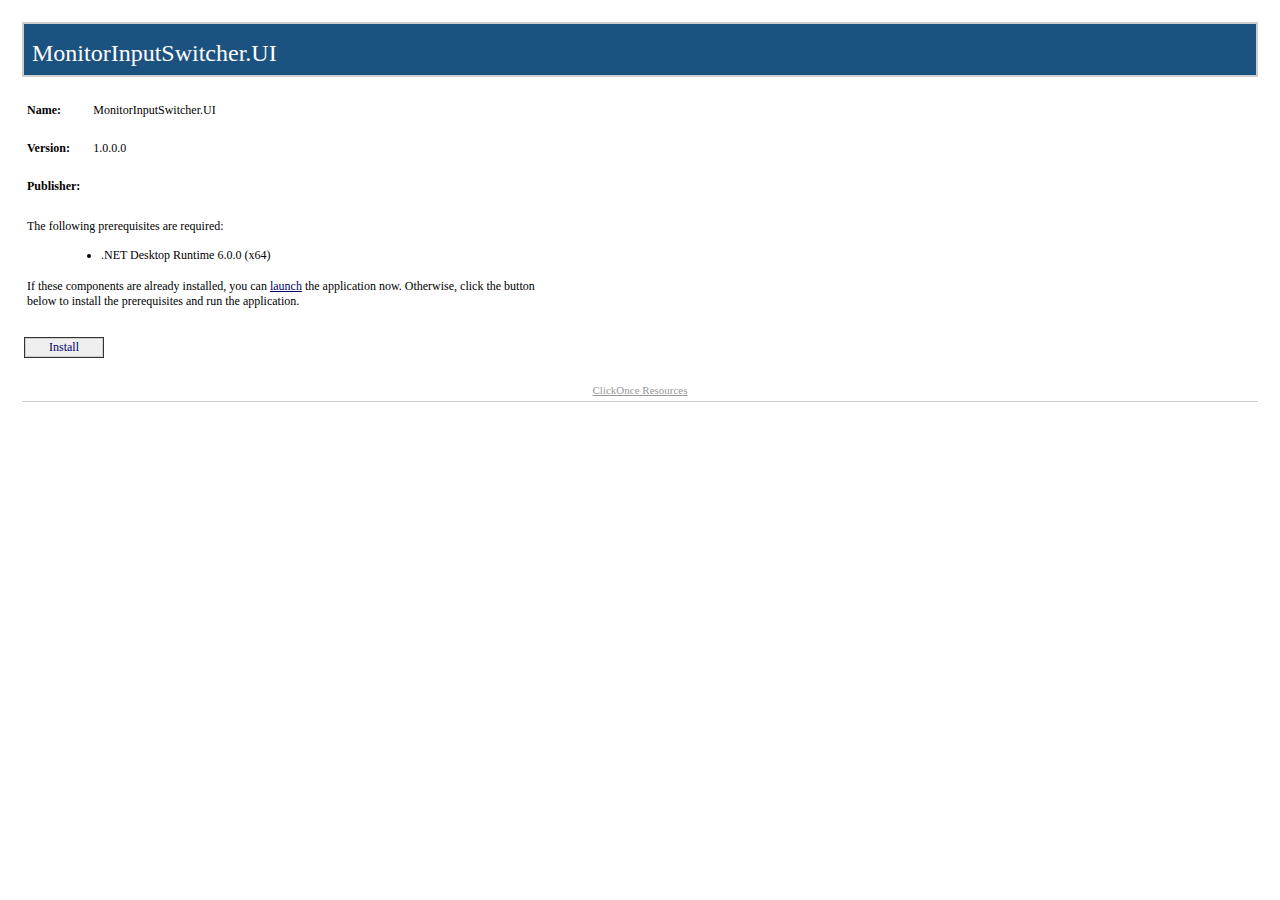
<file: monitor-input-switcher/Publish.html>
﻿<HTML>
  <HEAD>
    <TITLE>MonitorInputSwitcher.UI</TITLE>
    <META HTTP-EQUIV="Content-Type" CONTENT="text/html; charset=utf-8" />
    <STYLE TYPE="text/css">
<!--
BODY{margin-top:20px; margin-left:20px; margin-right:20px; color:#000000; font-family:Tahoma; background-color:white}
A:link {font-weight:normal; color:#000066; text-decoration:none}
A:visited {font-weight:normal; color:#000066; text-decoration:none}
A:active {font-weight:normal; text-decoration:none}
A:hover {font-weight:normal; color:#FF6600; text-decoration:none}
P {margin-top:0px; margin-bottom:12px; color:#000000; font-family:Tahoma}
PRE {border-right:#f0f0e0 1px solid; padding-right:5px; border-top:#f0f0e0 1px solid; margin-top:-5px; padding-left:5px; font-size:x-small; padding-bottom:5px; border-left:#f0f0e0 1px solid; padding-top:5px; border-bottom:#f0f0e0 1px solid; font-family:Courier New; background-color:#e5e5cc}
TD {font-size:12px; color:#000000; font-family:Tahoma}
H2 {border-top: #003366 1px solid; margin-top:25px; font-weight:bold; font-size:1.5em; margin-bottom:10px; margin-left:-15px; color:#003366}
H3 {margin-top:10px; font-size: 1.1em; margin-bottom: 10px; margin-left: -15px; color: #000000}
UL {margin-top:10px; margin-left:20px}
OL {margin-top:10px; margin-left:20px}
LI {margin-top:10px; color: #000000}
FONT.value {font-weight:bold; color:darkblue}
FONT.key {font-weight: bold; color: darkgreen}
.divTag {border:1px; border-style:solid; background-color:#FFFFFF; text-decoration:none; height:auto; width:auto; background-color:#cecece}
.BannerColumn {background-color:#000000}
.Banner {border:0; padding:0; height:8px; margin-top:0px; color:#ffffff; filter:progid:DXImageTransform.Microsoft.Gradient(GradientType=1,StartColorStr='#1c5280',EndColorStr='#FFFFFF');}
.BannerTextCompany {font:bold; font-size:18pt; color:#cecece; font-family:Tahoma; height:0px; margin-top:0; margin-left:8px; margin-bottom:0; padding:0px; white-space:nowrap; filter:progid:DXImageTransform.Microsoft.dropshadow(OffX=2,OffY=2,Color='black',Positive='true');}
.BannerTextApplication {font:bold; font-size:18pt; font-family:Tahoma; height:0px; margin-top:0; margin-left:8px; margin-bottom:0; padding:0px; white-space:nowrap; filter:progid:DXImageTransform.Microsoft.dropshadow(OffX=2,OffY=2,Color='black',Positive='true');}
.BannerText {font:bold; font-size:18pt; font-family:Tahoma; height:0px; margin-top:0; margin-left:8px; margin-bottom:0; padding:0px; filter:progid:DXImageTransform.Microsoft.dropshadow(OffX=2,OffY=2,Color='black',Positive='true');}
.BannerSubhead {border:0; padding:0; height:16px; margin-top:0px; margin-left:10px; color:#ffffff; filter:progid:DXImageTransform.Microsoft.Gradient(GradientType=1,StartColorStr='#4B3E1A',EndColorStr='#FFFFFF');}
.BannerSubheadText {font:bold; height:11px; font-size:11px; font-family:Tahoma; margin-top:1; margin-left:10; filter:progid:DXImageTransform.Microsoft.dropshadow(OffX=2,OffY=2,Color='black',Positive='true');}
.FooterRule {border:0; padding:0; height:1px; margin:0px; color:#ffffff; filter:progid:DXImageTransform.Microsoft.Gradient(GradientType=1,StartColorStr='#4B3E1A',EndColorStr='#FFFFFF');}
.FooterText {font-size:11px; font-weight:normal; text-decoration:none; font-family:Tahoma; margin-top:10; margin-left:0px; margin-bottom:2; padding:0px; color:#999999; white-space:nowrap}
.FooterText A:link {font-weight:normal; color:#999999; text-decoration:underline}
.FooterText A:visited {font-weight:normal; color:#999999; text-decoration:underline}
.FooterText A:active {font-weight:normal; color:#999999; text-decoration:underline}
.FooterText A:hover {font-weight:normal; color:#FF6600; text-decoration:underline}
.ClickOnceInfoText {font-size:11px; font-weight:normal; text-decoration:none; font-family:Tahoma; margin-top:0; margin-right:2px; margin-bottom:0; padding:0px; color:#000000}
.InstallTextStyle {font:bold; font-size:14pt; font-family:Tahoma; a:#FF0000; text-decoration:None}
.DetailsStyle {margin-left:30px}
.ItemStyle {margin-left:-15px; font-weight:bold}
.StartColorStr {background-color:#4B3E1A}
.JustThisApp A:link {font-weight:normal; color:#000066; text-decoration:underline}
.JustThisApp A:visited {font-weight:normal; color:#000066; text-decoration:underline}
.JustThisApp A:active {font-weight:normal; text-decoration:underline}
.JustThisApp A:hover {font-weight:normal; color:#FF6600; text-decoration:underline}
-->

</STYLE>

</HEAD>
  <BODY>
    <TABLE WIDTH="100%" CELLPADDING="0" CELLSPACING="2" BORDER="0">

<!-- Begin Banner -->
<TR><TD><TABLE CELLPADDING="2" CELLSPACING="0" BORDER="0" BGCOLOR="#cecece" WIDTH="100%"><TR><TD><TABLE BGCOLOR="#1c5280" WIDTH="100%" CELLPADDING="0" CELLSPACING="0" BORDER="0"><TR><TD CLASS="Banner" /></TR><TR><TD CLASS="Banner"><SPAN CLASS="BannerTextCompany" /></TD></TR><TR><TD CLASS="Banner"><SPAN CLASS="BannerTextApplication">MonitorInputSwitcher.UI</SPAN></TD></TR><TR><TD CLASS="Banner" ALIGN="RIGHT" /></TR></TABLE></TD></TR></TABLE></TD></TR>
<!-- End Banner -->


<!-- Begin Dialog -->
<TR><TD ALIGN="LEFT"><TABLE CELLPADDING="2" CELLSPACING="0" BORDER="0" WIDTH="540"><TR><TD WIDTH="496">

<!-- Begin AppInfo -->
<TABLE><TR><TD COLSPAN="3">&nbsp;</TD></TR><TR><TD><B>Name:</B></TD><TD WIDTH="5"><SPACER TYPE="block" WIDTH="10" /></TD><TD>MonitorInputSwitcher.UI</TD></TR><TR><TD COLSPAN="3">&nbsp;</TD></TR><TR><TD><B>Version:</B></TD><TD WIDTH="5"><SPACER TYPE="block" WIDTH="10" /></TD><TD>1.0.0.0</TD></TR><TR><TD COLSPAN="3">&nbsp;</TD></TR><TR><TD><B>Publisher:</B></TD><TD WIDTH="5"><SPACER TYPE="block" WIDTH="10" /></TD><TD /></TR><tr><td colspan="3">&nbsp;</td></tr></TABLE>
<!-- End AppInfo -->


<!-- Begin Prerequisites -->
<TABLE ID="BootstrapperSection" BORDER="0"><TR><TD COLSPAN="2">The following prerequisites are required:</TD></TR><TR><TD WIDTH="10">&nbsp;</TD><TD><UL>
<LI>.NET Desktop Runtime 6.0.0 (x64)</LI>
</UL></TD></TR><TR><TD COLSPAN="2">
If these components are already installed, you can <SPAN CLASS="JustThisApp"><A HREF="misw.application">launch</A></SPAN> the application now. Otherwise, click the button below to install the prerequisites and run the application.
</TD></TR><TR><TD COLSPAN="2">&nbsp;</TD></TR></TABLE>
<!-- End Prerequisites -->


</TD></TR></TABLE>
<!-- Begin Buttons -->
<TR><TD ALIGN="LEFT"><TABLE CELLPADDING="2" CELLSPACING="0" BORDER="0" WIDTH="540" STYLE="cursor:hand" ONCLICK="window.navigate(InstallButton.href)"><TR><TD ALIGN="LEFT"><TABLE CELLPADDING="1" BGCOLOR="#333333" CELLSPACING="0" BORDER="0"><TR><TD><TABLE CELLPADDING="1" BGCOLOR="#cecece" CELLSPACING="0" BORDER="0"><TR><TD><TABLE CELLPADDING="1" BGCOLOR="#efefef" CELLSPACING="0" BORDER="0"><TR><TD WIDTH="20"><SPACER TYPE="block" WIDTH="20" HEIGHT="1" /></TD><TD><A ID="InstallButton" HREF="setup.exe">Install</A></TD><TD width="20"><SPACER TYPE="block" WIDTH="20" HEIGHT="1" /></TD></TR></TABLE></TD></TR></TABLE></TD></TR></TABLE></TD><TD WIDTH="15%" ALIGN="right" /></TR></TABLE></TD></TR>
<!-- End Buttons -->
</TD></TR>
<!-- End Dialog -->



<!-- Spacer Row -->
<TR><TD>&nbsp;</TD></TR>

<TR><TD>
<!-- Begin Footer -->
<TABLE WIDTH="100%" CELLPADDING="0" CELLSPACING="0" BORDER="0" BGCOLOR="#ffffff"><TR><TD HEIGHT="5"><SPACER TYPE="block" HEIGHT="5" /></TD></TR><TR><TD CLASS="FooterText" ALIGN="center"><A HREF="https://go.microsoft.com/fwlink/?linkid=2146276">ClickOnce Resources</A>
</TD></TR><TR><TD HEIGHT="5"><SPACER TYPE="block" HEIGHT="5" /></TD></TR><TR><TD HEIGHT="1" bgcolor="#cecece"><SPACER TYPE="block" HEIGHT="1" /></TD></TR></TABLE>
<!-- End Footer -->
</TD></TR>

</TABLE>
  </BODY>
</HTML>
</file>
